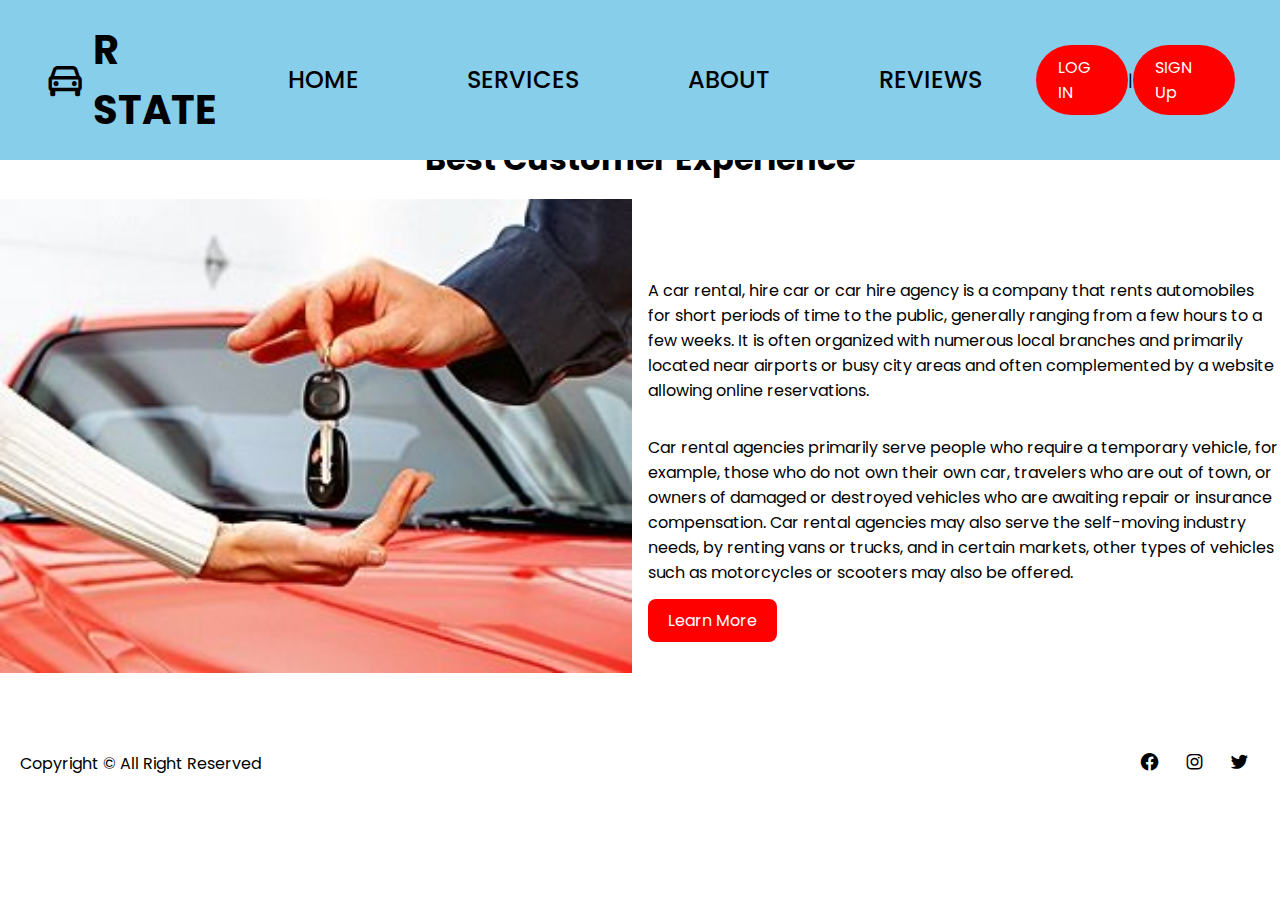
<file: about.html>
<!DOCTYPE html>
<html lang="en">
<head>
    <meta charset="UTF-8">
    <meta http-equiv="X-UA-Compatible" content="IE=edge">
    <meta name="viewport" content="width=device-width, initial-scale=1.0">
    <title>Car rental</title>
    <link rel="stylesheet" type="text/css" href="style.css">
	<link rel="stylesheet"
  href="https://cdn.jsdelivr.net/npm/boxicons@latest/css/boxicons.min.css">
</head>
<body>
    <header>
		<div class="nav container">
			<a href="index.html" class="logo"><i class='bx bx-car'></i>R State</a>
			<input type="checkbox" name="" id="menu">
			<label for="menu" <i class='bx bx-menu' id="menu-icon"></i>></label>
			<ul class="navbar">
				<li><a href="index.html">HOME</a></li>
				<li><a href="services.html">SERVICES</a></li>
				<li><a href="#about">ABOUT</a></li>
				<li><a href="feedback.html">REVIEWS</a></li>
			</ul>
			<a href="log_in.html" class="btn">LOG IN</a>
			<span>|</span>
			<a href="sign_up.html" class="btn">SIGN Up</a>
		</div>
	</header>
    <section class="about" id="about">
		<div class="heading">
			<span><h1>About us</h1></span>
			<h1>Best Customer Experience</h1>
		</div>
		<div class="about-container">
			<div class="about-img">
				<img src="image2.jpg">
			</div>
			<div class="about-text">
				<p>A car rental, hire car or car hire agency is a company that rents automobiles for short periods of time to the public, generally ranging from a few hours to a few weeks. It is often organized with numerous local branches and primarily located near airports or busy city areas and often complemented by a website allowing online reservations.</p>
				<p>Car rental agencies primarily serve people who require a temporary vehicle, for example, those who do not own their own car, travelers who are out of town, or owners of damaged or destroyed vehicles who are awaiting repair or insurance compensation. Car rental agencies may also serve the self-moving industry needs, by renting vans or trucks, and in certain markets, other types of vehicles such as motorcycles or scooters may also be offered.</p>
				<a href="#" class="btn">Learn More</a>
			</div>
		</div>
	</section>
	
    <div class="copyright">
		<p>Copyright &copy All Right Reserved</p>
		<div class="social">
			<a href="#"><i class='bx bxl-facebook-circle'></i></a>
			<a href="#"><i class='bx bxl-instagram' ></i></a>
			<a href="#"><i class='bx bxl-twitter' ></i></a>
		</div>
	</div>
    
</body>
</html>
</file>
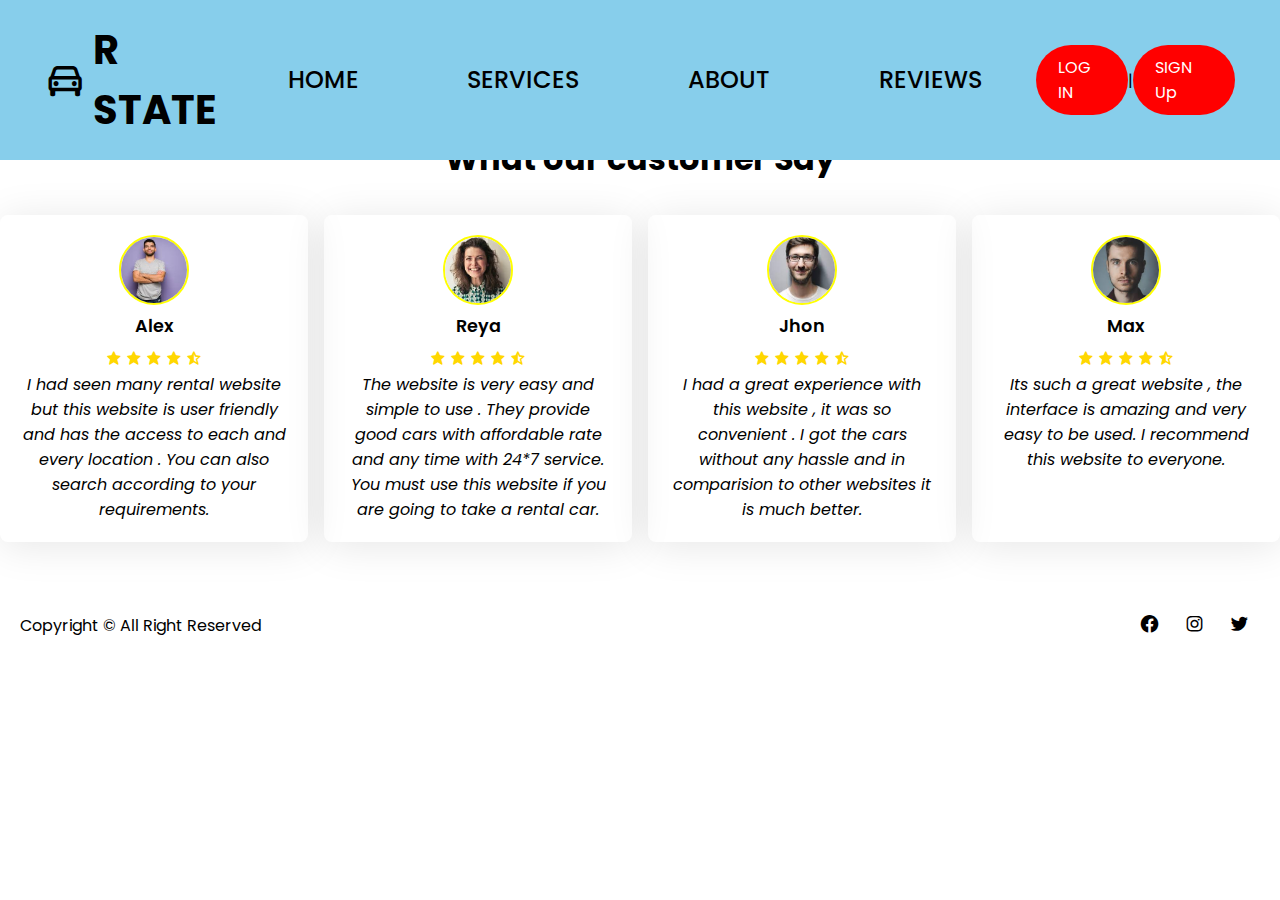
<file: feedback.html>
<!DOCTYPE html>
<html lang="en">
<head>
    <meta charset="UTF-8">
    <meta http-equiv="X-UA-Compatible" content="IE=edge">
    <meta name="viewport" content="width=device-width, initial-scale=1.0">
    <title>Car rental</title>
    <link rel="stylesheet" type="text/css" href="style.css">
	<link rel="stylesheet"
  href="https://cdn.jsdelivr.net/npm/boxicons@latest/css/boxicons.min.css">
</head>
<body>
    <header>
		<div class="nav container">
			<a href="index.html" class="logo"><i class='bx bx-car'></i>R State</a>
			<input type="checkbox" name="" id="menu">
			<label for="menu" <i class='bx bx-menu' id="menu-icon"></i>></label>
			<ul class="navbar">
				<li><a href="index.html">HOME</a></li>
				<li><a href="services.html">SERVICES</a></li>
				<li><a href="about.html">ABOUT</a></li>
				<li><a href="#feedback">REVIEWS</a></li>
			</ul>
			<a href="log_in.html" class="btn">LOG IN</a>
			<span>|</span>
			<a href="sign_up.html" class="btn">SIGN Up</a>
		</div>
	</header>

    <section class="reviews" id="reviews">
		<div class="heading">
			<span><strong><h1>Reviews</h1></strong></span>
			<h1>What our customer Say</h1>
		</div>
		<div class="reviews-container">
			<div class="box">
				<div class="rev-img">
					<img src="cust1.jpg">
				</div>
				<h2>Alex</h2>
				<div class="star">
					<i class='bx bxs-star'></i>
					<i class='bx bxs-star'></i>
					<i class='bx bxs-star'></i>
					<i class='bx bxs-star'></i>
					<i class='bx bxs-star-half' ></i>
				</div>
				<p>I had seen many rental website but this website is user friendly and has the access to each and every location . You can also search according to your requirements.</p>
			</div>
			<div class="box">
				<div class="rev-img">
					<img src="cust2.jpg">
				</div>
				<h2>Reya</h2>
				<div class="star">
					<i class='bx bxs-star'></i>
					<i class='bx bxs-star'></i>
					<i class='bx bxs-star'></i>
					<i class='bx bxs-star'></i>
					<i class='bx bxs-star-half' ></i>
				</div>
				<p>The website is very easy and simple to use . They provide good cars with affordable rate and any time with 24*7 service. You must use this website if you are going to take a rental car.</p>
			</div>
			<div class="box">
				<div class="rev-img">
					<img src="cust3.jpg">
				</div>
				<h2>Jhon</h2>
				<div class="star">
					<i class='bx bxs-star'></i>
					<i class='bx bxs-star'></i>
					<i class='bx bxs-star'></i>
					<i class='bx bxs-star'></i>
					<i class='bx bxs-star-half' ></i>
				</div>
				<p>I had a great experience with this website , it was so convenient . I got the cars without any hassle and in comparision to other websites it is much better.</p>
			</div>
			<div class="box">
				<div class="rev-img">
					<img src="cust4.jpg">
				</div>
				<h2>Max</h2>
				<div class="star">
					<i class='bx bxs-star'></i>
					<i class='bx bxs-star'></i>
					<i class='bx bxs-star'></i>
					<i class='bx bxs-star'></i>
					<i class='bx bxs-star-half' ></i>
				</div>
				<p>Its such a great website , the interface is amazing and very easy to be used. I recommend this website to everyone.</p>
			</div>
		</div>
	</section>

	<div class="copyright">
		<p>Copyright &copy All Right Reserved</p>
		<div class="social">
			<a href="#"><i class='bx bxl-facebook-circle'></i></a>
			<a href="#"><i class='bx bxl-instagram' ></i></a>
			<a href="#"><i class='bx bxl-twitter' ></i></a>
		</div>
	</div>
</body>
</html>
</file>
<file: style.css>
@import url('https://fonts.googleapis.com/css2?family=Poppins:ital,wght@0,400;0,500;1,200;1,400&display=swap');
*{
	font-family: 'Poppins', sans-serif;
	margin: 0;
	padding: 0;
	box-sizing: border-box;
	scroll-behavior: smooth;
	scroll-padding-top: 4rem;
	list-style: none;
	text-decoration: none;
}
:root{
	--main-color: red;
	--second-color: yellow;
	--text-color:black;
	--bg-color:white ;
	--box-shadow: 2px 2px 18px rgb(14 52 54 / 15%);
}
img{
	width: 100%;
}
body{
	color: var(--text-color);
}
section{
	padding: 2.5rem 0 3rem;
}
.container{
	margin-left: auto;
	margin-right: auto;
}
header{
	display: block;
	width: 100%;
	background: var(--bg-color);
	position: fixed;
	top: 0;
	left: 0;
	z-index: 100;
}
.nav{
	display: flex;
	align-items: center;
	justify-content:space-between;
	padding: 20px 45px ;
	background: skyblue;
}
.logo{
	display: flex;
	align-items: center;
	column-gap: 0.5rem;
	font-size: 2.5rem;
	font-weight: 700;
	color: var(--text-color);
	text-transform: uppercase;
}
.log .bx{
	font-size: 24px;
	color: var(--main-color);
}
.navbar{
	display: flex;
	justify-content: space-between;

}
.navbar a{
	padding: 18px 17px;
	color: var(--text-color);
	font-size: 1.5rem;
	text-transform: uppercase;
	font-weight: 500;
	gap: 1rem;
	padding: 3.4rem;
}
.navbar a:hover{
	color: var(--main-color);
}
#menu-icon{
	font-size: 24px;
	cursor: pointer;
	display: none;
}
#menu{
	display: none;
}
.btn{
	padding: 10px 22px;
	background: var(--main-color);
	color: var(--bg-color);
	border-radius: 10rem;
	column-gap: 1.5rem;
}
.btn:hover{
	background:gold;
}
.home{
	margin-top: 0.5rem;
	background: url(image1.jpg) ;
	background-repeat: no-repeat;
	background-size: cover;
	background-position:center ;
	height: 540px;
	border-radius: 1.5rem;
	display: flex;
	align-items: center;
}
.home-text{
	padding-left: 35px;
}
.home-text h1{
	color: ghostwhite;
	font-size: 4rem;
	margin-bottom: 0.5rem;
	margin-top:10rem;
}
.app-store{
	display: flex;
}
.app-store img{
	width: 150px;
	margin-right: 0.5em;
	cursor: pointer;
	margin-bottom: 5rem;
	margin-top: 2.5rem;
}
.form-container form{
	display: flex;
	flex-wrap: wrap;
	align-items: center;
	gap: 1.5rem;
	position: absolute;
	bottom: 4rem;
	/*left: 175px;*/
	left: 35px;
	background: white;
	padding: 10px;
	border-radius: 0.5rem;
	margin-bottom: 1.5rem;

}
.input-box{
	flex: 1 1 7rem;
	display: flex;
	flex-direction: column;
}
.input-box span{
	font-weight: 500;
}
.input-box input{
	padding: 7px;
	outline: none;
	border: none;
	background: white;
	border-radius: 0.5rem;
	font-size: 1rem;
}
.form-container form .btn{
	flex: 1 1 rem;
	padding: 10px 34px;
	border: none;
	border-radius: 0.5rem;
	background: var(--main-color);
	color: white;
	font-size: 1rem;
	font-weight: 500;
}
.form-container form .btn:hover{
	background: gold;
}
.heading{
	text-align: center;
}
.heading span{
	color: gray;
    font-size: 2rem;
}
.services-container{
	display:grid;
	grid-template-columns: repeat(auto-fit, minmax(300px, auto));
	gap: 20px;
/*	padding: 0 130px;*/
	margin-top: 4rem;
}
.services-container .box{
	padding: 10px;
	border-radius: 1rem;
	box-shadow: 1px 4px 41px rgba(0, 0, 0, 0.1);
}
.services-container .box .box-img{
	width: 100%;
	height: 200px;
}
.services-container .box .box-img img{
	width: 100%;
	height: 100%;
	border-radius: 1rem;
	object-fit: cover;
	object-position: center;

}
.services-container .box p{
	padding: 0 10px;
	border: 1px solid var(--text-color);
	width: 58px;
	border-radius: 0.5rem;
	margin: 1rem 0 1rem;
}
.services-container .box h3{
	font-weight: 500;
}
.services-container .box h2{
	font-size: 1.1rem;
	font-weight: 600;
	color: var(--main-color);
	margin: 0.2rem 0 0.5rem;
}
.services-container .box h2 span{
	font-size: 0.8rem;
	font-weight: 500;
	color: var(--text-color);
}
.services-container .box .btn{
	display: flex;
	justify-content: center;
	background: var(--main-color);
	color: white;
	padding: 10px;
	border-radius: 0.5px;
}
.services-container .box .btn:hover{
	background:gold;
}
.about-container{
	display: grid;
	grid-template-columns: repeat(2, 1fr);
	margin-top: 5rem;
	align-items: center;
	gap: 1rem;
	margin-top: 1rem;
/*	padding: 0 130px;*/
	padding: 0;
}
.about-img img{
	width: 100%;
}
.about-text span{
	font-weight: 500;
	color: var(--main-color);
	text-transform: uppercase;
}
.about-text p{
	margin: 2rem 0 1.4rem;
}
.about-text .btn{
	padding: 10px 20px;
	background: red;
	color: white;
	border-radius: 0.5rem;
}
.about-text .btn:hover{
	background: gold;
}
.reviews-container{
	display: grid;
	grid-template-columns: repeat(auto-fit, minmax(250px, auto));
	gap: 1rem;
	margin-top: 2rem;
/*	padding: 0 130px;*/
	padding: 0;
}
.rev-img{
	width: 70px;
	height: 70px;
}
.rev-img img{
	width: 100%;
	height: 100%;
	border-radius: 50%;
	object-fit: cover;
	object-position: center;
	border: 2px solid var(--second-color);
}
.reviews-container .box{
	display: flex;
	flex-direction: column;
	align-items: center;
	text-align: center;
	padding: 20px;
	box-shadow: 1px 4px 41px rgba(0, 0, 0, 0.1);
	border-radius: 0.5rem;
}
.reviews-container .box h2{
	font-size: 1.1rem;
	font-weight: 600;
	margin: 0.5rem 0 0.5rem;
}
.reviews-container .box p{
	font-style: italic;
} 
.reviews-container .box .star .bx{
	color: gold;
}
.newsletter{
	background: linear-gradient(to top right, orange,pink);
	display: flex;
	flex-direction: column;
	align-items: center;
}
.newsletter h2{
	color: black;
	font-size: 1.5rem;
}
.newsletter .box{
	margin-top: 1rem;
	background: white;
	border-radius: 0.5rem;
	padding: 4px 8px;
	display: flex;
	justify-content: space-between;
}
.newsletter .box input{
	border: none;
	outline: none;
}
.newsletter .box .btn{
	background: red;
	color: white;
	padding: 8px 20px ;
	border-radius: 0.5rem;
}
.newsletter .box .btn:hover{
	background: gold;
}
.copyright{
	padding: 20px;
	display: flex;
	justify-content: space-between;
	align-items: center;
}
.social a{
	color: black;
	padding: 10px;
	font-size: 21px;
}
</file>
